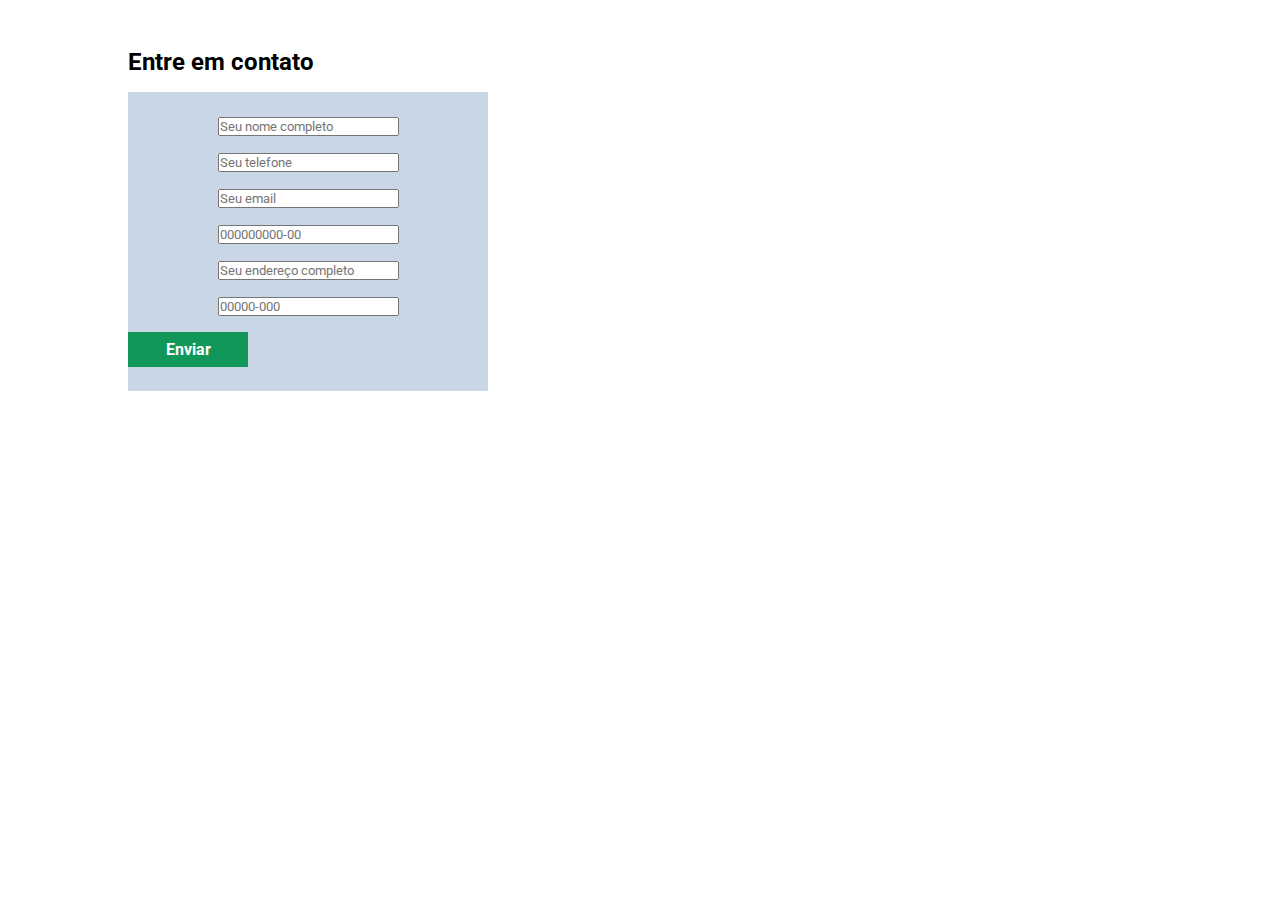
<file: index.html>
<!DOCTYPE html>
<html lang="pt-br">
<head>
    <meta charset="UTF-8">
    <meta http-equiv="X-UA-Compatible" content="IE=edge">
    <meta name="viewport" content="width=device-width, initial-scale=1.0">
    <title>Formulario Modulo 10</title>
    <link rel="preconnect" href="https://fonts.googleapis.com">
    <link rel="preconnect" href="https://fonts.gstatic.com" crossorigin>
    <link href="https://fonts.googleapis.com/css2?family=Roboto&display=swap" rel="stylesheet">
    <link rel="stylesheet" href="main.css">
</head>
<body>
    <section>
        <div class="container">
            <h2>Entre em contato</h2>
            <form>
                <div class="form-campo">
                    <label for="nome"></label>
                    <input type="text" id="nome" required placeholder="Seu nome completo">
                </div>
                <div class="form-campo">
                    <label for="telefone"></label>
                    <input type="tel" name="telefone" id="telefone"  required placeholder="Seu telefone">
                </div>
                <div class="form-campo">
                    <label for="email"></label>
                    <input type="email" id="email"  required placeholder="Seu email">
                </div>
                <div class="form-campo">
                    <label for="cpf"></label>
                    <input type="text" id="cpf"  required placeholder="Seu CPF">
                </div>
                <div class="form-campo">
                    <label for="endereco-completo"></label>
                    <input type="text" id="endereco-completo"  required placeholder="Seu endereço completo">
                </div>
                <div class="form-campo">
                    <label for="cep"></label>
                    <input type="text" id="cep"  required placeholder="Seu CEP">
                </div>
                <button type="submit">Enviar</button>
            </form>
        </div>
    </section>
    <script src="./js/jquery.js"></script>
    <script src="./js/jquery.mask.min.js"></script>
    <script src="./main.js"></script>
</body>
</html>
</file>
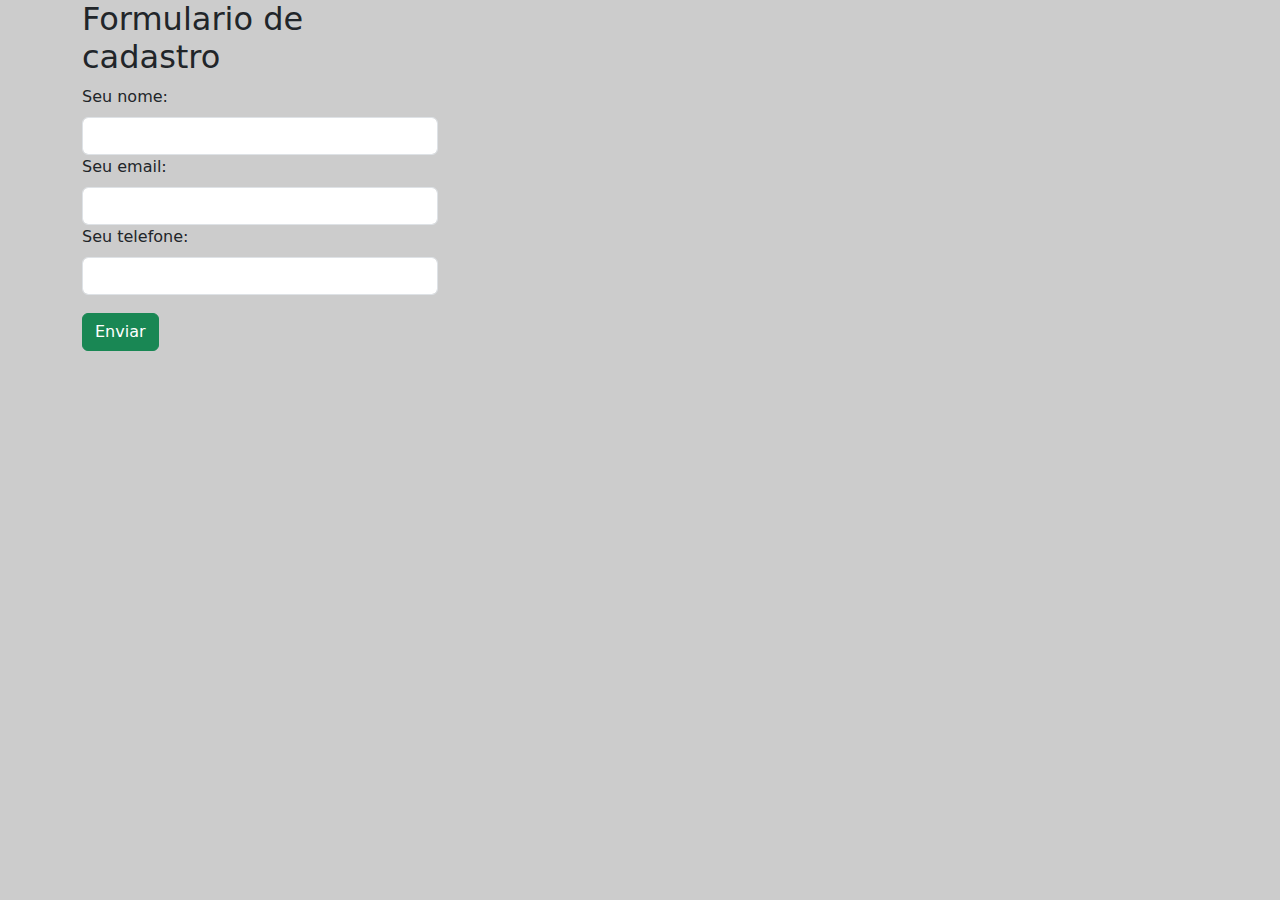
<file: bootstrap.html>
<!DOCTYPE html>
<html lang="pt-BR">
<head>
    <meta charset="UTF-8">
    <meta http-equiv="X-UA-Compatible" content="IE=edge">
    <meta name="viewport" content="width=device-width, initial-scale=1.0">
    <title>modulo 12</title>
    <link rel="stylesheet" href="https://cdn.jsdelivr.net/npm/bootstrap@5.2.2/dist/css/bootstrap.min.css">
    <link rel="stylesheet" href="./style.css">
</head>
<body>
    <div class="container">
        <div class="row">
            <div class="col-md-4"><h2>Formulario de cadastro</h2>
                <form>
                    <label class="form-label" for="nome">Seu nome:</label>
                    <input class="form-control form-control lg" type="text" id="nome">
                    <label for="email" class="form-label">Seu email:</label>
                    <input id="email" type="email" class="form-control">
                    <label for="number" class="form-label">Seu telefone:</label>
                    <input id="number" type="text" class="form-control">
                    <button class="btn btn-success">Enviar</button>  
                </form>
            </div>
        </div>
    </div>
    <script src="https://cdn.jsdelivr.net/npm/bootstrap@5.2.2/dist/js/bootstrap.bundle.min.js"></script>
</body>
</html>
</file>
<file: main.css>
* {
    margin: 0;
    padding: 0;
    font-family: 'Roboto', sans-serif;
    box-sizing: border-box;
}

.container {
    max-width: 1024px;
    width: 100%;
    margin: 0 auto;
}

section {
    padding: 48px 0;
}

section h2 {
    margin-bottom: 16px;
}

section button {
    display: block;
    width: 100%;
    border: none;
    padding: 8px;
    background-color: #119759;
    color: #fff;
    font-weight: bold;
    font-size: 16px;
    cursor: pointer;
}

.form-campo {
    margin-bottom: 16px;
}

.form-campo {
    font-weight: bold;
    display: block;
}

form {
    display: block;
    max-width: 360px;
    background-color: #c8d6e5;
    text-align: center;
    padding: 24px 0;
}

form button {
    max-width: 120px;
}
</file>
<file: style.css>
button {
    margin-top: 18px;
}

body {
    background-color: #ccc;
}
</file>
